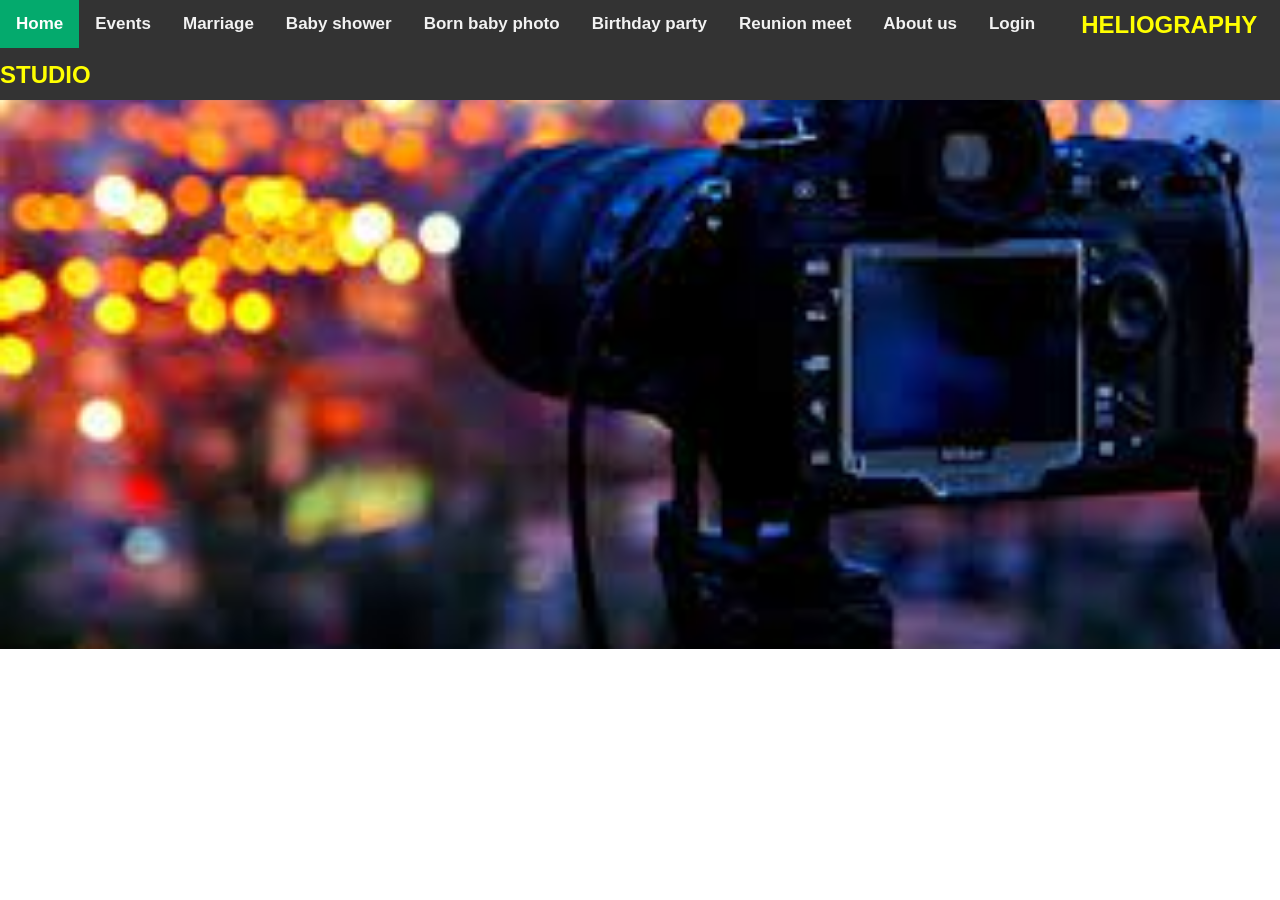
<file: index.html>
<!DOCTYPE html>
<html lang="en">
  <head>
    <meta charset="UTF-8" />
    <meta name="viewport" content="width=device-width, initial-scale=1.0" />
    <title>HELIOGRAPHY STUDIO</title>
    <link rel="stylesheet" href="style.css" />
    <link
      rel="stylesheet"
      href="https://cdnjs.cloudflare.com/ajax/libs/font-awesome/4.7.0/css/font-awesome.min.css"
    />
  </head>
  <body>
    <div class="topnav" id="myTopnav">
      <a href="./index.html" class="active">Home</a>
      <a href="pro events/events.html">Events</a>
      <a href="wedding/wedding.html">Marriage</a>
      <a href="Baby Shower/baby shower.html">Baby shower</a>
      <a href="Newborn Baby/one.html">Born baby photo</a>
      <a href="birthday/birthday.html">Birthday party</a>
      <a href="reunion-webpage/indexs.html">Reunion meet</a>
      <a href="about us/sample.html">About us</a>
      <a href="login-webpage/first.html">Login</a>
      <a href="javascript:void(0);" class="icon" onclick="myFunction()">
        <i class="fa fa-bars"></i
      ></a>
      <span>HELIOGRAPHY STUDIO</span>
    </div>
  </body>
</html>
</file>
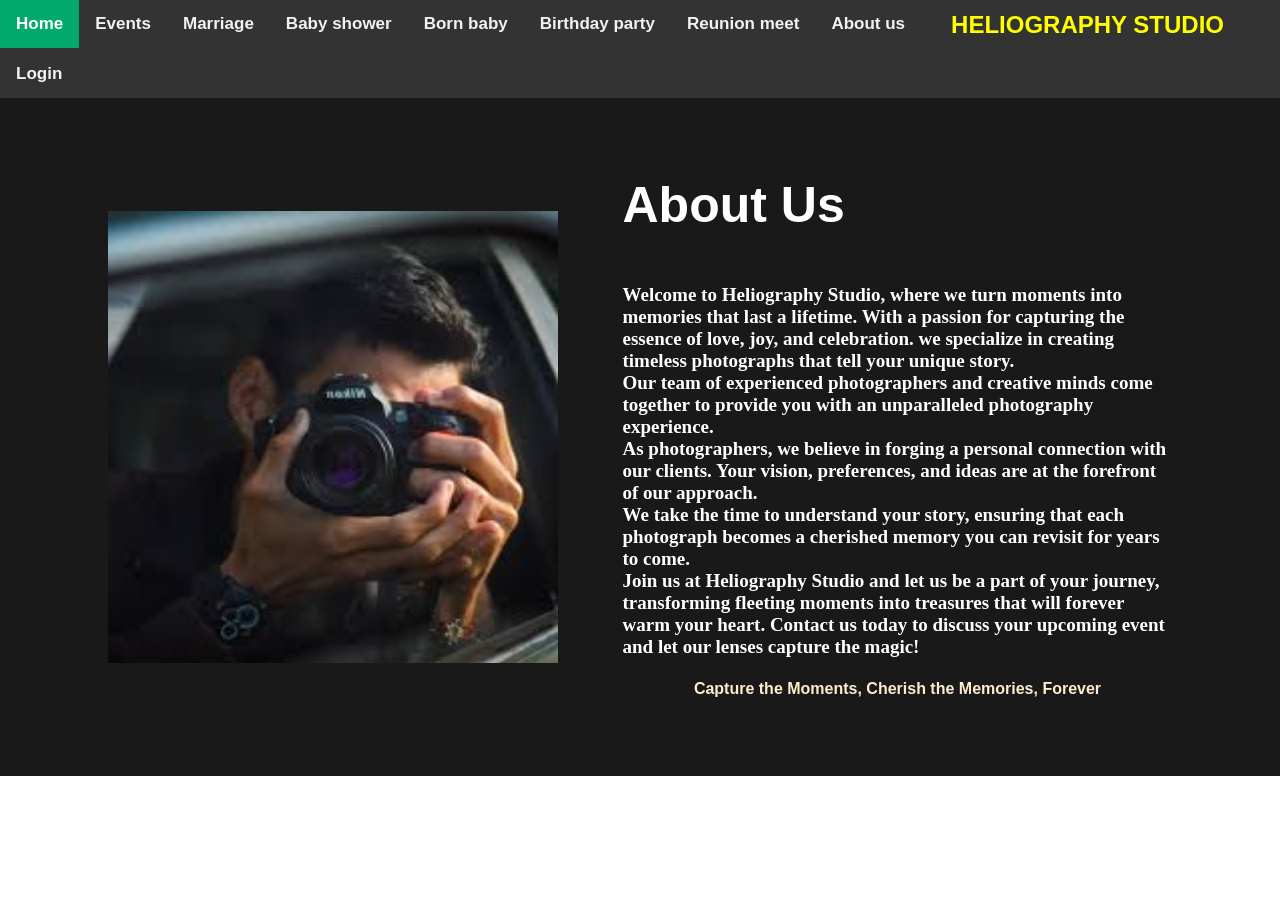
<file: about us/sample.html>
<!DOCTYPE html>
<html lang="en">
<head>
    <meta charset="UTF-8">
    <meta name="viewport" content="width=device-width, initial-scale=1.0">
    <title>about us</title>
    <link rel="stylesheet" href="style.css">
  
</head>
      
<body>
  <div class="topnav" id="myTopnav">
    <span>HELIOGRAPHY STUDIO </span>
    <a href="../index.html" class="active">Home</a>
    <a href="../pro events/events.html">Events</a>
    <a href="../wedding/wedding.html">Marriage</a>
    <a href="../Baby Shower/baby shower.html">Baby shower</a>
    <a href="../Newborn Baby/one.html">Born baby </a>
    <a href="../birthday/birthday.html">Birthday party</a>
    <a href="../reunion-webpage/indexs.html">Reunion meet</a>
    <a href="../about us/sample.html">About us</a>
    <a href="../login-webpage/first.html">Login</a>
    <a href="javascript:void(0);" class="icon" onclick="myFunction()">
        <i class="fa fa-bars"></i>
    </a>
</div>
  <section class="about">
    <div class="main">
      <img src="photographer final photo.jpg">
      <div class="about-text">
        <h1>About us</h1>
    <p >Welcome to Heliography Studio, where we turn moments into memories that last a lifetime.
        With a passion for capturing the essence of love, joy, and celebration.
       we specialize in creating timeless photographs that tell your unique story.<br>
        Our team of experienced photographers and creative minds come together to provide you with an unparalleled photography experience.<br>
        As photographers, we believe in forging a personal connection with our clients. Your vision, preferences, and ideas are at the forefront of our approach. <br>
        We take the time to understand your story, ensuring that each photograph becomes a cherished memory you can revisit for years to come.<br>
  Join us at Heliography Studio and let us be a part of your journey, transforming fleeting moments into treasures that will forever warm your heart. 
  Contact us today to discuss your upcoming event and let our lenses capture the magic! <br>
  <br><h4> Capture the Moments, Cherish the Memories, Forever</h4>
</p>
</h4>
</div>

</div>
</div>
</section>
</head>

</body>
</html>
</file>
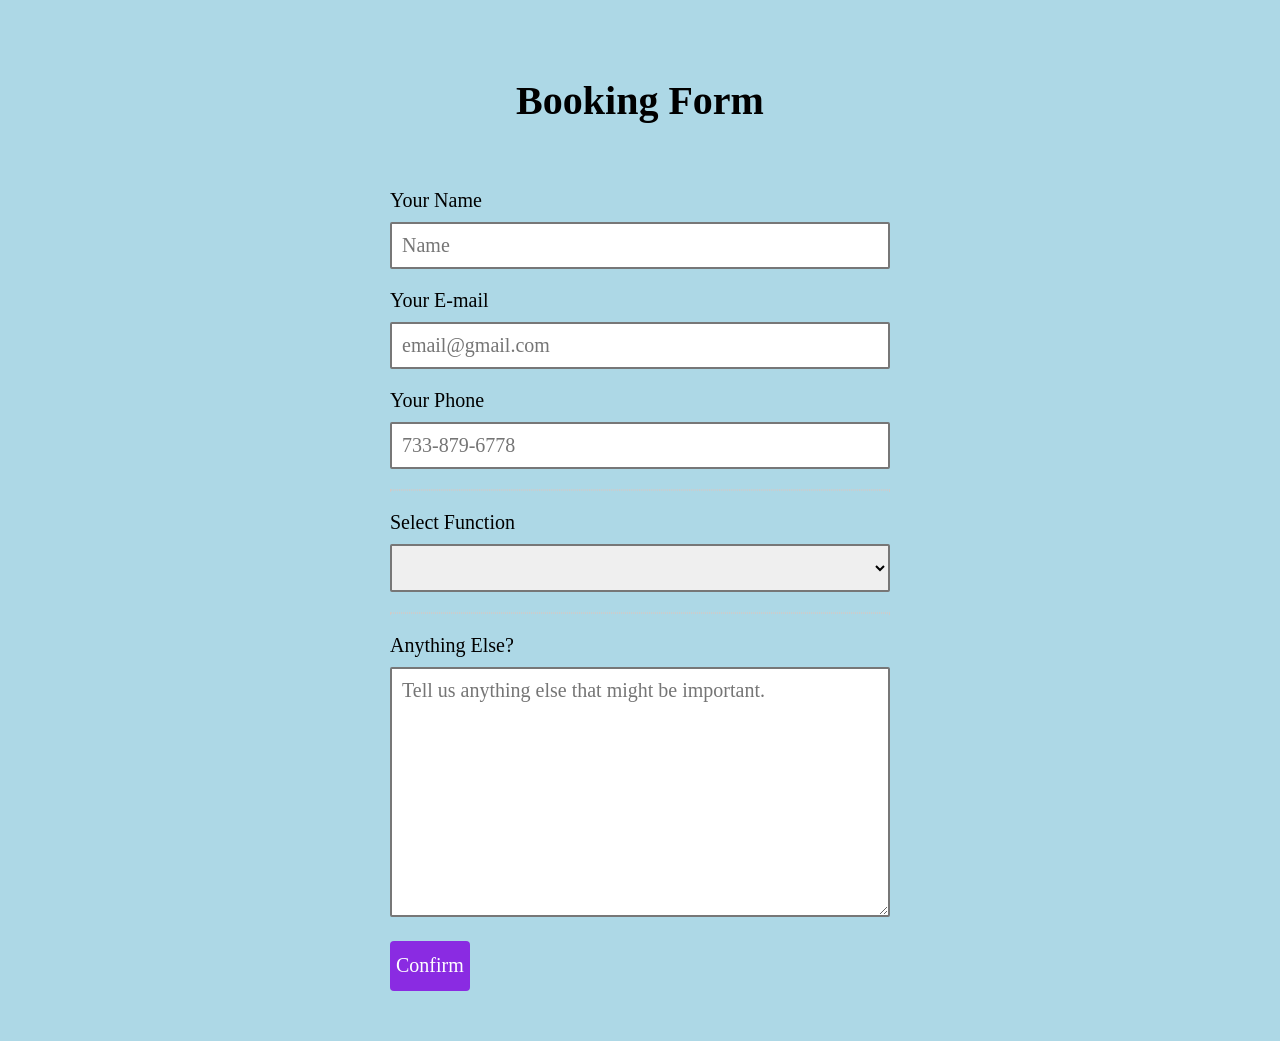
<file: Baby Shower/babyform.html>
<!DOCTYPE html>
<html lang="en">
  <head>
    <meta charset="UTF-8" />
    <meta name="viewport" content="width=device-width, initial-scale=1.0" />
    <title>Booking Form</title>
    <style>
      body {
        width: 500px;
        margin: 0 auto;
        padding: 50px;
        background-color: lightblue;
      }

      div.elem-group {
        margin: 20px 0;
      }

      div.elem-group.inlined {
        width: 49%;
        display: inline-block;
        float: left;
        margin-left: 1%;
      }

      label {
        display: block;
        font-family: "Nanum Gothic";
        padding-bottom: 10px;
        font-size: 1.25em;
      }

      input,
      select,
      textarea {
        border-radius: 2px;
        border: 2px solid #777;
        box-sizing: border-box;
        font-size: 1.25em;
        font-family: "Nanum Gothic";
        width: 100%;
        padding: 10px;
      }

      div.elem-group.inlined input {
        width: 95%;
        display: inline-block;
      }

      textarea {
        height: 250px;
      }

      hr {
        border: 1px dotted #ccc;
      }

      button {
        height: 50px;
        background: blueviolet;
        border: none;
        color: white;
        font-size: 1.25em;
        font-family: "Nanum Gothic";
        border-radius: 4px;
        cursor: pointer;
      }

      button:hover {
        border: 2px solid black;
      }
      h1 {
        font-size: 40px;
        text-align: center;
      }
    </style>
  </head>
  <body>
    <h1>Booking Form</h1>

    <br />
    <form action="#" method="post">
      <div class="elem-group">
        <label for="name">Your Name</label>
        <input
          type="text"
          id="name"
          name="visitor_name"
          placeholder="Name"
          pattern="[A-Z\sa-z]{3,20}"
          required
        />
      </div>
      <div class="elem-group">
        <label for="email">Your E-mail</label>
        <input
          type="email"
          id="email"
          name="visitor_email"
          placeholder="email@gmail.com"
          required
        />
      </div>
      <div class="elem-group">
        <label for="phone">Your Phone</label>
        <input
          type="tel"
          id="phone"
          name="visitor_phone"
          placeholder="733-879-6778"
          pattern="(\d{3})-?\s?(\d{3})-?\s?(\d{4})"
          required
        />
      </div>
      <hr />

      <div class="elem-group">
        <label for="room-selection">Select Function</label>
        <select id="room-selection" name="room_preference" required>
          <option value=""></option>
          <option value="adjacent">baby shower</option>
          <option value="connecting">New born baby</option>
          <option value="adjoining">Birth day</option>
          <option value="adjacent">wedding</option>
          <option value="adjacent">reunion</option>
        </select>
      </div>
      <hr />
      <div class="elem-group">
        <label for="message">Anything Else?</label>
        <textarea
          id="message"
          name="visitor_message"
          placeholder="Tell us anything else that might be important."
          required
        ></textarea>
      </div>
      <button type="submit">Confirm</button>
    </form>
  </body>
</html>
</file>
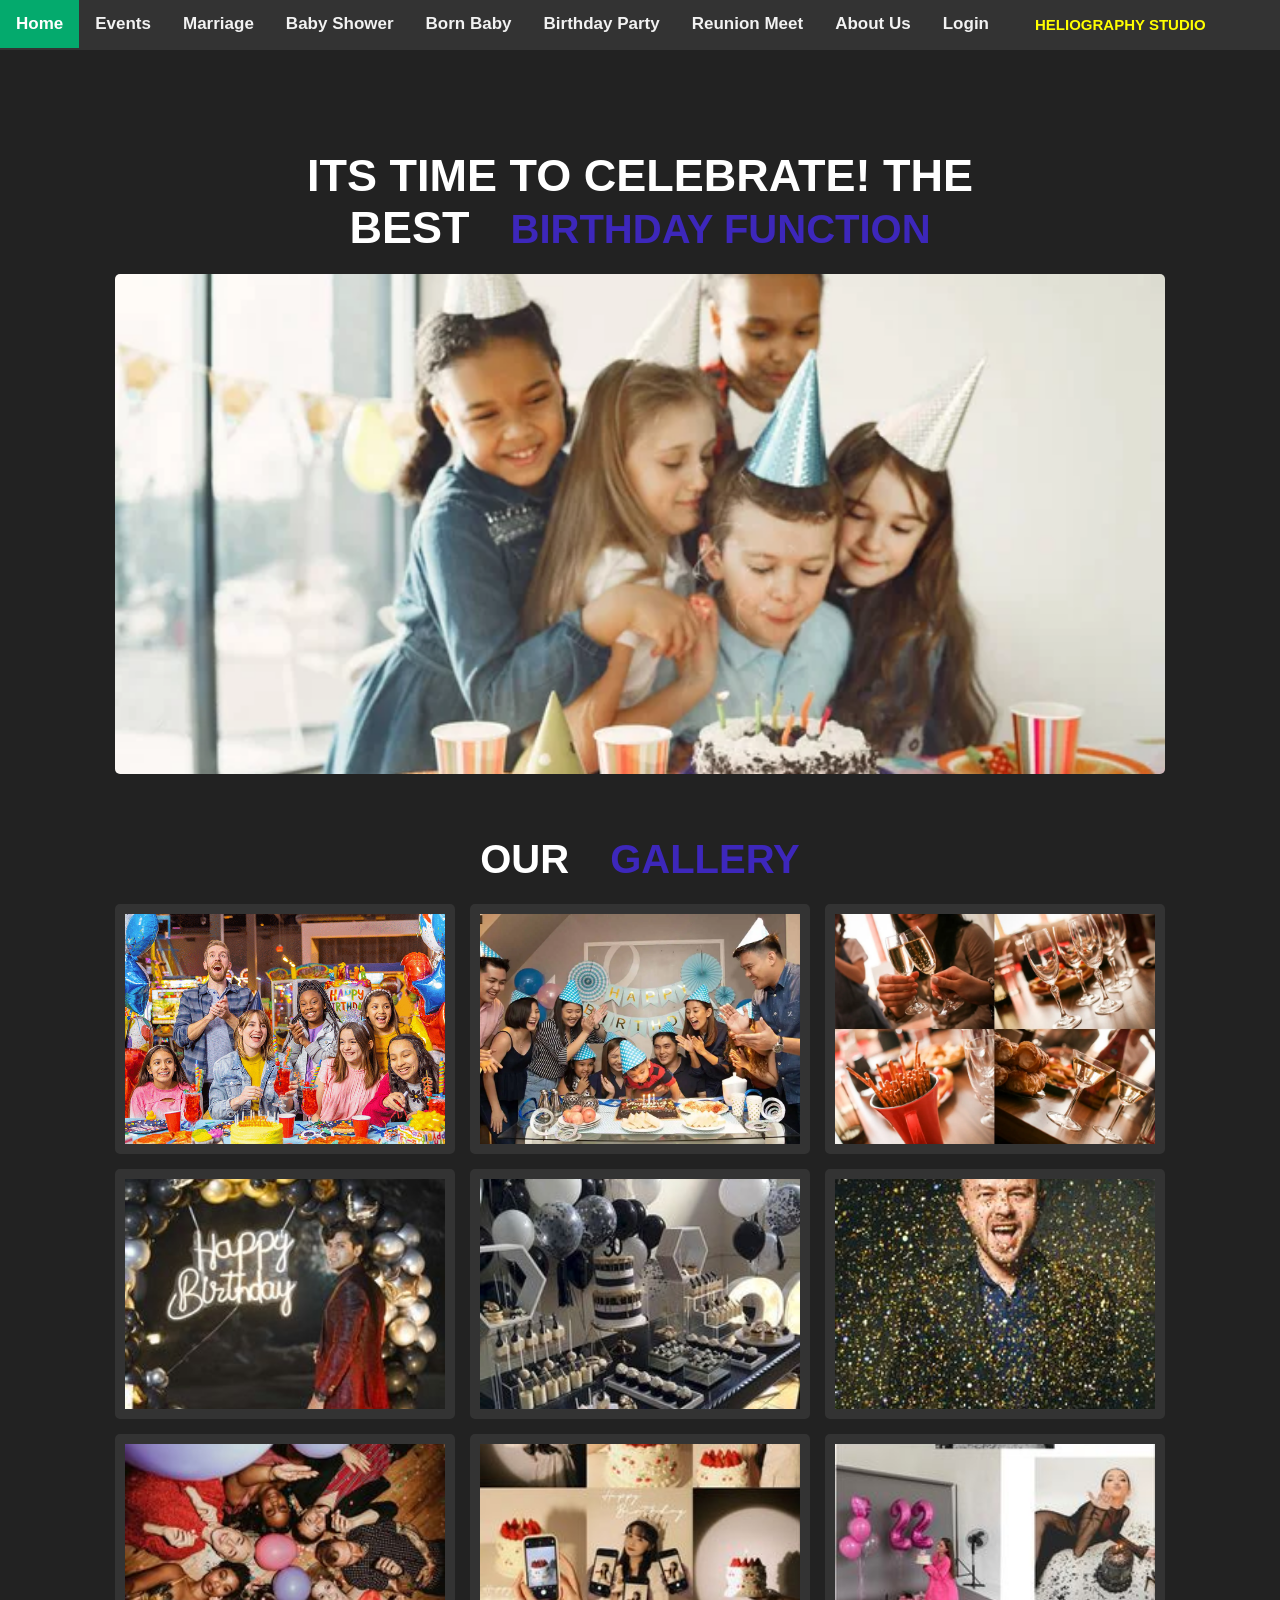
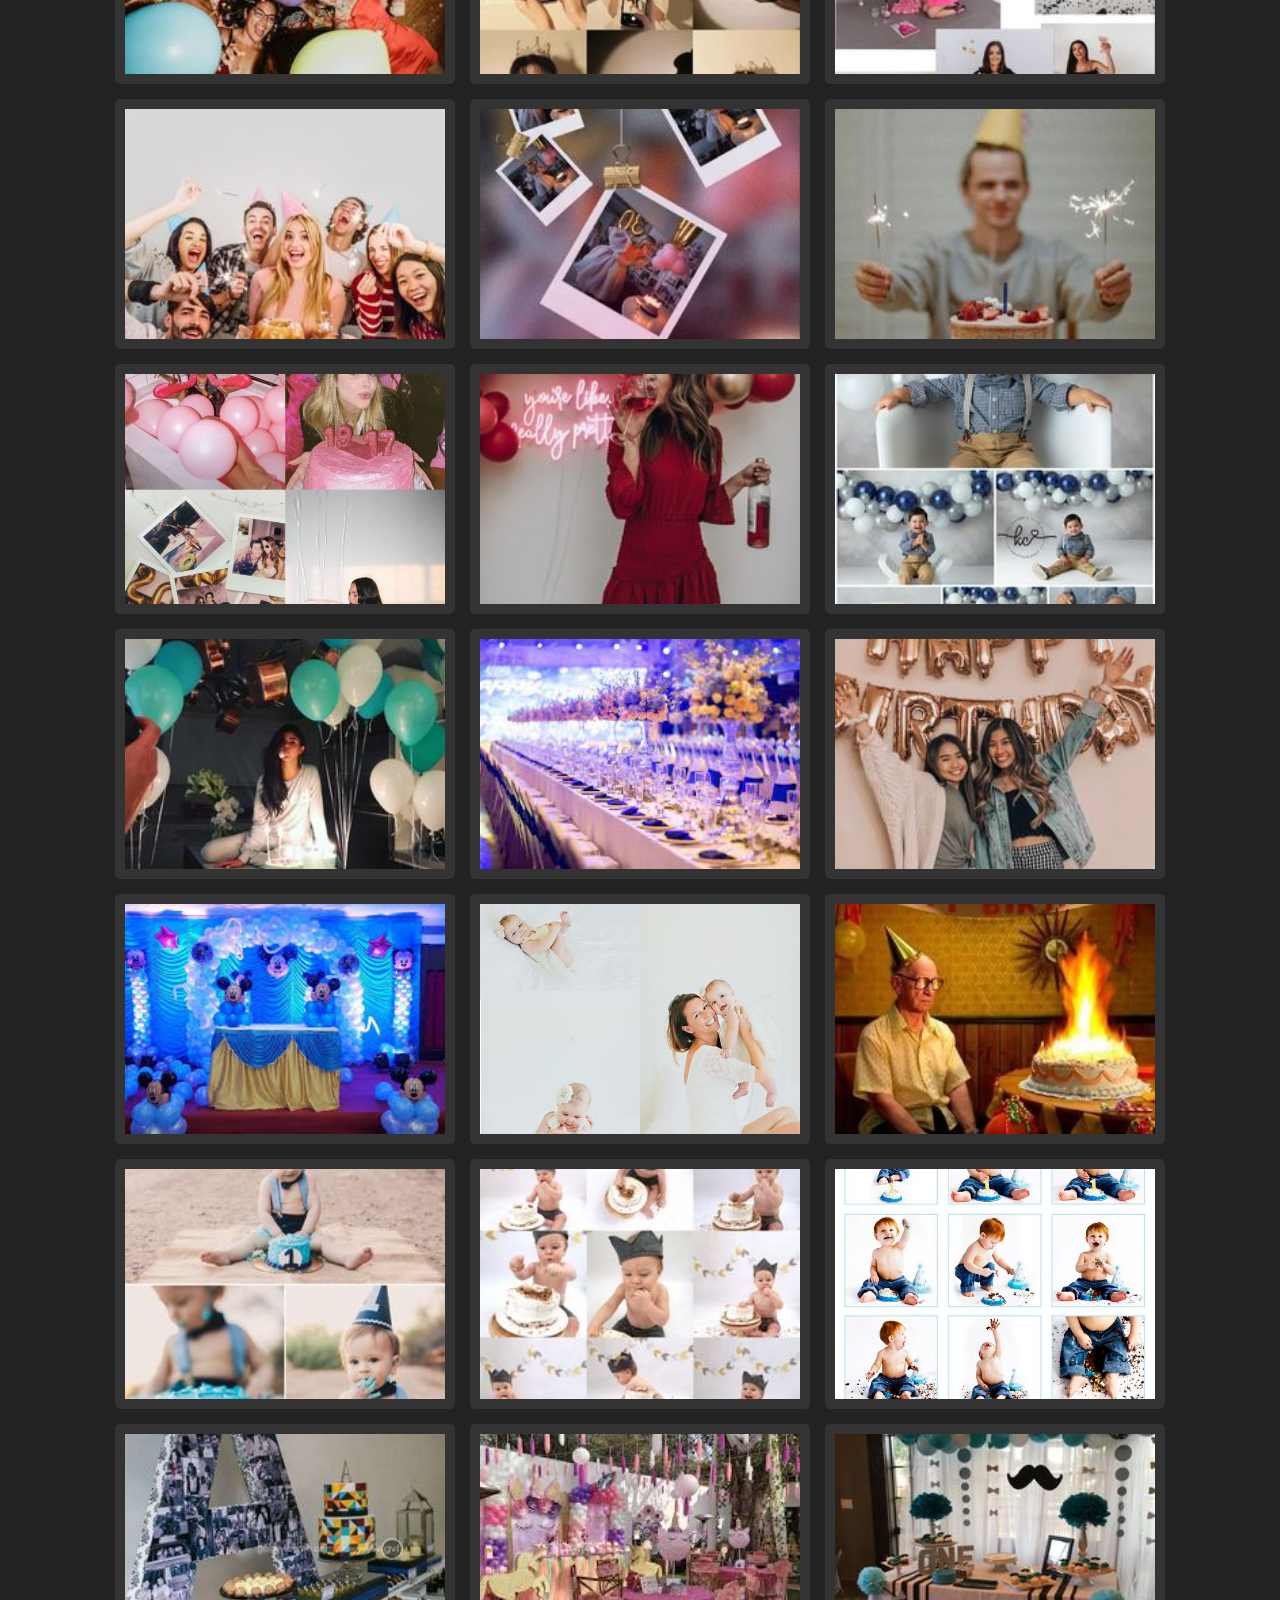
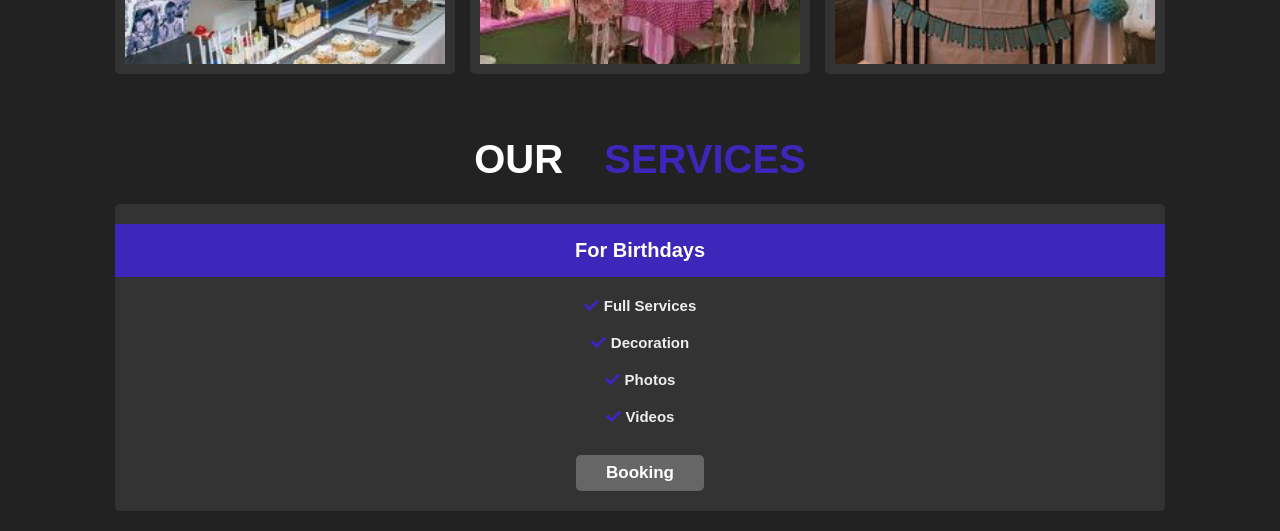
<file: birthday/birthday.html>
<!DOCTYPE html>
<html lang="en">
  <head>
    <meta charset="UTF-8" />
    <meta http-equiv="X-UA-Compatible" content="IE=edge" />
    <meta name="viewport" content="width=device-width, initial-scale=1.0" />
    <title>Birthday</title>
    <link
      rel="stylesheet"
      href="https://cdn.jsdelivr.net/npm/swiper@10/swiper-bundle.min.css"
    />
    <link
      rel="stylesheet"
      href="https://cdnjs.cloudflare.com/ajax/libs/font-awesome/5.15.4/css/all.min.css"
    />
    <link rel="stylesheet" href="birth.css" />
  </head>

  <body>
    <div class="topnav" id="myTopnav">
      <a href="../index.html" class="active">Home</a>
      <a href="../pro events/events.html">Events</a>
      <a href="../wedding/wedding.html">Marriage</a>
      <a href="../Baby Shower/baby shower.html">Baby shower</a>
      <a href="../Newborn Baby/one.html">Born baby </a>
      <a href="../birthday/birthday.html">Birthday party</a>
      <a href="../reunion-webpage/indexs.html">Reunion meet</a>
      <a href="../about us/sample.html">About us</a>
      <a href="../login-webpage/first.html">Login</a>
      <a href="javascript:void(0);" class="icon" onclick="myFunction()">
        <i class="fa fa-bars"></i
      ></a>
      <span>HELIOGRAPHY STUDIO</span>
    </div>

    <section class="home" id="home">
      <div class="content">
        <h3>
          Its time to Celebrate! the best<span style="font-size: 40px">
            birthday Function</span
          >
        </h3>
        <!-- <a href="#" class="btn">contact us</a> -->
      </div>

      <div class="swiper mySwiper home-slider">
        <div class="swiper-wrapper">
          <div class="swiper-slide"><img src="img/img1.jpg" alt="" /></div>
          <div class="swiper-slide"><img src="img/img5.jpg" alt="" /></div>
          <div class="swiper-slide"><img src="img/img6.jpg" alt="" /></div>
          <div class="swiper-slide"><img src="img/img7.jpg" alt="" /></div>
          <div class="swiper-slide"><img src="img/img8.jpg" alt="" /></div>
          <div class="swiper-slide"><img src="img/img9.jpg" alt="" /></div>
          <div class="swiper-slide"><img src="img/img10.jpg" alt="" /></div>
          <div class="swiper-slide"><img src="img/img11.jpg" alt="" /></div>
        </div>
      </div>
    </section>

    <section class="gallery" id="gallery">
      <h1 class="heading">our <span style="font-size: 40px">gallery</span></h1>

      <div class="box-container">
        <div class="box">
          <img src="img/img13.gif" alt="" />
          <h3 class="title">photos and videos</h3>
          <div class="icons">
            <a href="#" class="fas fa-heart"></a>
            <a href="#" class="fas fa-share"></a>
            <a href="#" class="fas fa-eye"></a>
          </div>
        </div>

        <div class="box">
          <img src="img/img14.webp" alt="" />
          <h3 class="title">photos and videos</h3>
          <div class="icons">
            <a href="#" class="fas fa-heart"></a>
            <a href="#" class="fas fa-share"></a>
            <a href="#" class="fas fa-eye"></a>
          </div>
        </div>

        <div class="box">
          <img src="img/img15.webp" alt="" />
          <h3 class="title">photos and videos</h3>
          <div class="icons">
            <a href="#" class="fas fa-heart"></a>
            <a href="#" class="fas fa-share"></a>
            <a href="#" class="fas fa-eye"></a>
          </div>
        </div>

        <div class="box">
          <img src="img/img21.jpg" alt="" />
          <h3 class="title">photos and videos</h3>
          <div class="icons">
            <a href="#" class="fas fa-heart"></a>
            <a href="#" class="fas fa-share"></a>
            <a href="#" class="fas fa-eye"></a>
          </div>
        </div>

        <div class="box">
          <img src="img/img22.jpg" alt="" />
          <h3 class="title">photos and videos</h3>
          <div class="icons">
            <a href="#" class="fas fa-heart"></a>
            <a href="#" class="fas fa-share"></a>
            <a href="#" class="fas fa-eye"></a>
          </div>
        </div>

        <div class="box">
          <img src="img/img23.jpg" alt="" />
          <h3 class="title">photos and videos</h3>
          <div class="icons">
            <a href="#" class="fas fa-heart"></a>
            <a href="#" class="fas fa-share"></a>
            <a href="#" class="fas fa-eye"></a>
          </div>
        </div>

        <div class="box">
          <img src="img/img24.jpg" alt="" />
          <h3 class="title">photos and videos</h3>
          <div class="icons">
            <a href="#" class="fas fa-heart"></a>
            <a href="#" class="fas fa-share"></a>
            <a href="#" class="fas fa-eye"></a>
          </div>
        </div>

        <div class="box">
          <img src="img/img25.jpg" alt="" />
          <h3 class="title">photos and videos</h3>
          <div class="icons">
            <a href="#" class="fas fa-heart"></a>
            <a href="#" class="fas fa-share"></a>
            <a href="#" class="fas fa-eye"></a>
          </div>
        </div>

        <div class="box">
          <img src="img/img26.jpg" alt="" />
          <h3 class="title">photos and videos</h3>
          <div class="icons">
            <a href="#" class="fas fa-heart"></a>
            <a href="#" class="fas fa-share"></a>
            <a href="#" class="fas fa-eye"></a>
          </div>
        </div>

        <div class="box">
          <img src="img/img27.jpg" alt="" />
          <h3 class="title">photos and videos</h3>
          <div class="icons">
            <a href="#" class="fas fa-heart"></a>
            <a href="#" class="fas fa-share"></a>
            <a href="#" class="fas fa-eye"></a>
          </div>
        </div>

        <div class="box">
          <img src="img/img28.jpg" alt="" />
          <h3 class="title">photos and videos</h3>
          <div class="icons">
            <a href="#" class="fas fa-heart"></a>
            <a href="#" class="fas fa-share"></a>
            <a href="#" class="fas fa-eye"></a>
          </div>
        </div>

        <div class="box">
          <img src="img/img29.jpg" alt="" />
          <h3 class="title">photos and videos</h3>
          <div class="icons">
            <a href="#" class="fas fa-heart"></a>
            <a href="#" class="fas fa-share"></a>
            <a href="#" class="fas fa-eye"></a>
          </div>
        </div>

        <div class="box">
          <img src="img/img30.jpg" alt="" />
          <h3 class="title">photos and videos</h3>
          <div class="icons">
            <a href="#" class="fas fa-heart"></a>
            <a href="#" class="fas fa-share"></a>
            <a href="#" class="fas fa-eye"></a>
          </div>
        </div>

        <div class="box">
          <img src="img/img31.jpg" alt="" />
          <h3 class="title">photos and videos</h3>
          <div class="icons">
            <a href="#" class="fas fa-heart"></a>
            <a href="#" class="fas fa-share"></a>
            <a href="#" class="fas fa-eye"></a>
          </div>
        </div>

        <div class="box">
          <img src="img/img32.jpg" alt="" />
          <h3 class="title">photos and videos</h3>
          <div class="icons">
            <a href="#" class="fas fa-heart"></a>
            <a href="#" class="fas fa-share"></a>
            <a href="#" class="fas fa-eye"></a>
          </div>
        </div>

        <div class="box">
          <img src="img/img33.jpg" alt="" />
          <h3 class="title">photos and videos</h3>
          <div class="icons">
            <a href="#" class="fas fa-heart"></a>
            <a href="#" class="fas fa-share"></a>
            <a href="#" class="fas fa-eye"></a>
          </div>
        </div>

        <div class="box">
          <img src="img/img34.jpg" alt="" />
          <h3 class="title">photos and videos</h3>
          <div class="icons">
            <a href="#" class="fas fa-heart"></a>
            <a href="#" class="fas fa-share"></a>
            <a href="#" class="fas fa-eye"></a>
          </div>
        </div>

        <div class="box">
          <img src="img/img35.jpg" alt="" />
          <h3 class="title">photos and videos</h3>
          <div class="icons">
            <a href="#" class="fas fa-heart"></a>
            <a href="#" class="fas fa-share"></a>
            <a href="#" class="fas fa-eye"></a>
          </div>
        </div>

        <div class="box">
          <img src="img/img36.jpg" alt="" />
          <h3 class="title">photos and videos</h3>
          <div class="icons">
            <a href="#" class="fas fa-heart"></a>
            <a href="#" class="fas fa-share"></a>
            <a href="#" class="fas fa-eye"></a>
          </div>
        </div>

        <div class="box">
          <img src="img/img37.jpg" alt="" />
          <h3 class="title">photos and videos</h3>
          <div class="icons">
            <a href="#" class="fas fa-heart"></a>
            <a href="#" class="fas fa-share"></a>
            <a href="#" class="fas fa-eye"></a>
          </div>
        </div>

        <div class="box">
          <img src="img/img38.jpg" alt="" />
          <h3 class="title">photos and videos</h3>
          <div class="icons">
            <a href="#" class="fas fa-heart"></a>
            <a href="#" class="fas fa-share"></a>
            <a href="#" class="fas fa-eye"></a>
          </div>
        </div>

        <div class="box">
          <img src="img/img39.jpg" alt="" />
          <h3 class="title">photos and videos</h3>
          <div class="icons">
            <a href="#" class="fas fa-heart"></a>
            <a href="#" class="fas fa-share"></a>
            <a href="#" class="fas fa-eye"></a>
          </div>
        </div>

        <div class="box">
          <img src="img/img40.jpg" alt="" />
          <h3 class="title">photos and videos</h3>
          <div class="icons">
            <a href="#" class="fas fa-heart"></a>
            <a href="#" class="fas fa-share"></a>
            <a href="#" class="fas fa-eye"></a>
          </div>
        </div>

        <div class="box">
          <img src="img/img41.jpg" alt="" />
          <h3 class="title">photos and videos</h3>
          <div class="icons">
            <a href="#" class="fas fa-heart"></a>
            <a href="#" class="fas fa-share"></a>
            <a href="#" class="fas fa-eye"></a>
          </div>
        </div>

        <div class="box">
          <img src="img/img42.jpg" alt="" />
          <h3 class="title">photos and videos</h3>
          <div class="icons">
            <a href="#" class="fas fa-heart"></a>
            <a href="#" class="fas fa-share"></a>
            <a href="#" class="fas fa-eye"></a>
          </div>
        </div>

        <div class="box">
          <img src="img/img48.jpg" alt="" />
          <h3 class="title">photos and videos</h3>
          <div class="icons">
            <a href="#" class="fas fa-heart"></a>
            <a href="#" class="fas fa-share"></a>
            <a href="#" class="fas fa-eye"></a>
          </div>
        </div>

        <div class="box">
          <img src="img/img44.jpg" alt="" />
          <h3 class="title">photos and videos</h3>
          <div class="icons">
            <a href="#" class="fas fa-heart"></a>
            <a href="#" class="fas fa-share"></a>
            <a href="#" class="fas fa-eye"></a>
          </div>
        </div>
      </div>
    </section>

    <section class="price" id="price">
      <h1 class="heading">our<span style="font-size: 40px"> services</span></h1>

      <div class="box-container">
        <div class="box">
          <h3 class="title">for birthdays</h3>
          <ul>
            <li><i class="fas fa-check"></i>full services</li>
            <li><i class="fas fa-check"></i>Decoration</li>
            <li><i class="fas fa-check"></i>photos</li>
            <li><i class="fas fa-check"></i>videos</li>
          </ul>
          <a href="./birthdayform.html" class="btn">Booking</a>
        </div>
      </div>
    </section>

    <script src="https://cdn.jsdelivr.net/npm/swiper@10/swiper-bundle.min.js"></script>

    <script>
      var swiper = new Swiper(".home-slider", {
        spaceBetween: 200,
        centeredSlides: true,
        autoplay: {
          delay: 1000,
          disableOnInteraction: false,
        },
        pagination: {
          el: ".swiper-pagination",
          clickable: true,
        },
        navigation: {
          nextEl: ".swiper-button-next",
          prevEl: ".swiper-button-prev",
        },
      });
    </script>
  </body>
</html>
</file>
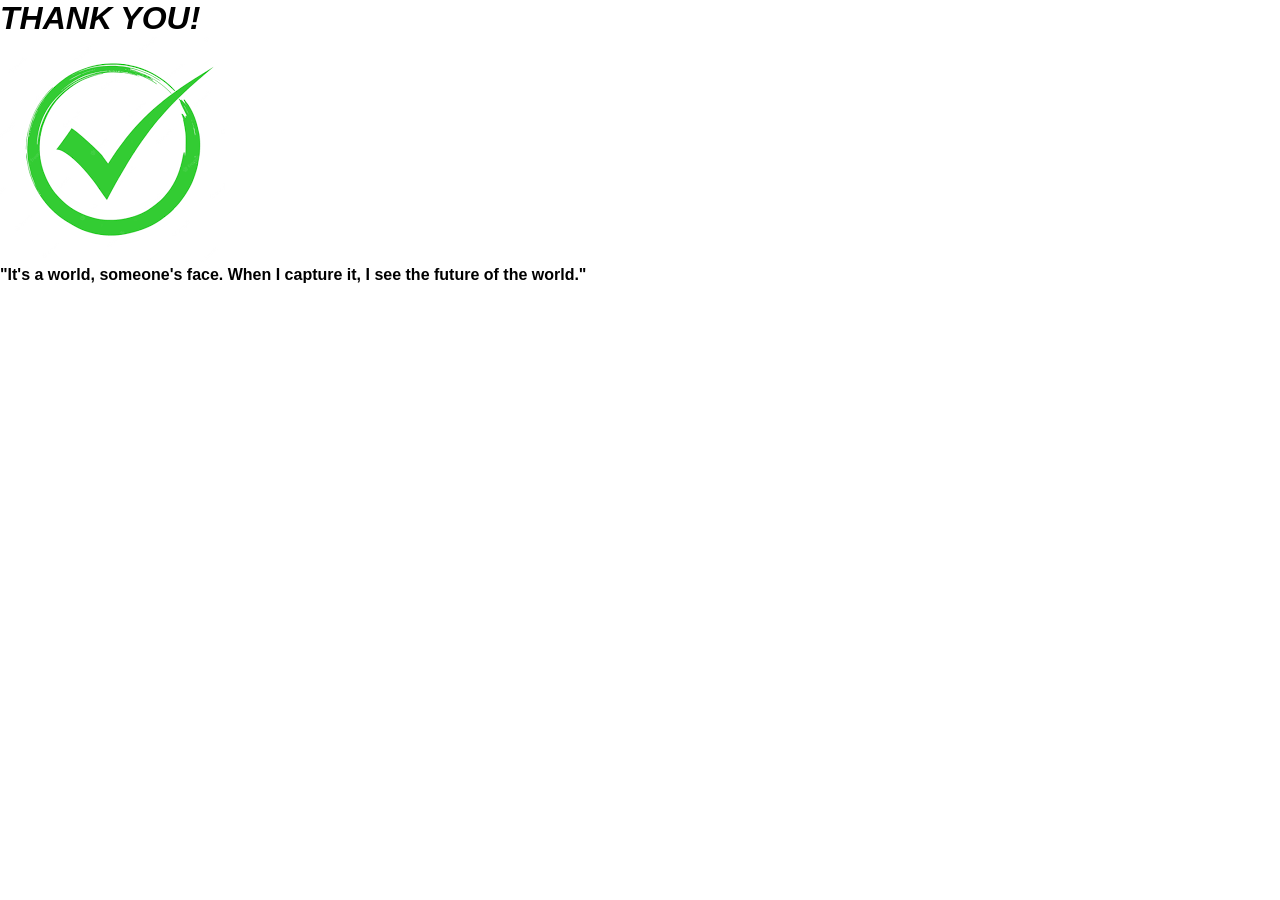
<file: login-webpage/sec.html>
<!DOCTYPE html>
<html lang="en">

<head>
	<meta charset="utf-8" />
	<meta http-equiv="X-UA-Compatible" content="IE=edge,chrome=1" />
	<meta name="viewport" content="width=device-width, initial-scale=1">
	<title>Thank you</title>
	<link href='https://fonts.googleapis.com/css?family=Lato:300,400|Montserrat:700' rel='stylesheet' type='text/css'>
	<style>
		* {
  margin: 0;
  font-family: sans-serif;
  text-decoration: none;
  list-style: none;
  font-weight: bold;
}




span {
  color: yellow;
  font-size: 1.5rem;
  padding-left: 30px;
  line-height: 50px;
}

.topnav {
  background-color: #333;
  overflow: hidden;
}

.topnav a {
  float: left;
  display: block;
  color: #f2f2f2;
  text-align: center;
  padding: 14px 16px;
  text-decoration: none;
  font-size: 15px;
}

.topnav a:hover {
  background-color: #ddd;
  color: black;
}

.topnav a.active {
  background-color: #04AA6D;
  color: white;
}

.topnav .icon {
  display: none;
}

		@import url(//cdnjs.cloudflare.com/ajax/libs/normalize/3.0.1/normalize.min.css);
		@import url(//maxcdn.bootstrapcdn.com/font-awesome/4.2.0/css/font-awesome.min.css);
	</style>
	<link rel="stylesheet" href="https://2-22-4-dot-lead-pages.appspot.com/static/lp918/min/default_thank_you.css">
	<script src="https://2-22-4-dot-lead-pages.appspot.com/static/lp918/min/jquery-1.9.1.min.js"></script>
	<script src="https://2-22-4-dot-lead-pages.appspot.com/static/lp918/min/html5shiv.js"></script>
</head>
<body>

	<header class="site-header" id="header">
		<h1 class="site-header__title" data-lead-id="site-header-title"><i>THANK YOU!</i></h1>
	</header>
    <centre> 
        <img src="download.png">
    </centre>

	<div class="main-content">
		<i class="fa fa-check main-content__checkmark" id="checkmark"></i>
		<p class="main-content__body" data-lead-id="main-content-body"><blockquote>"It's a world, someone's face. When I capture it, I see the future of the world."</blockquote></p>
	</div>


</body>
</html>
    
</body>
</html>
</file>
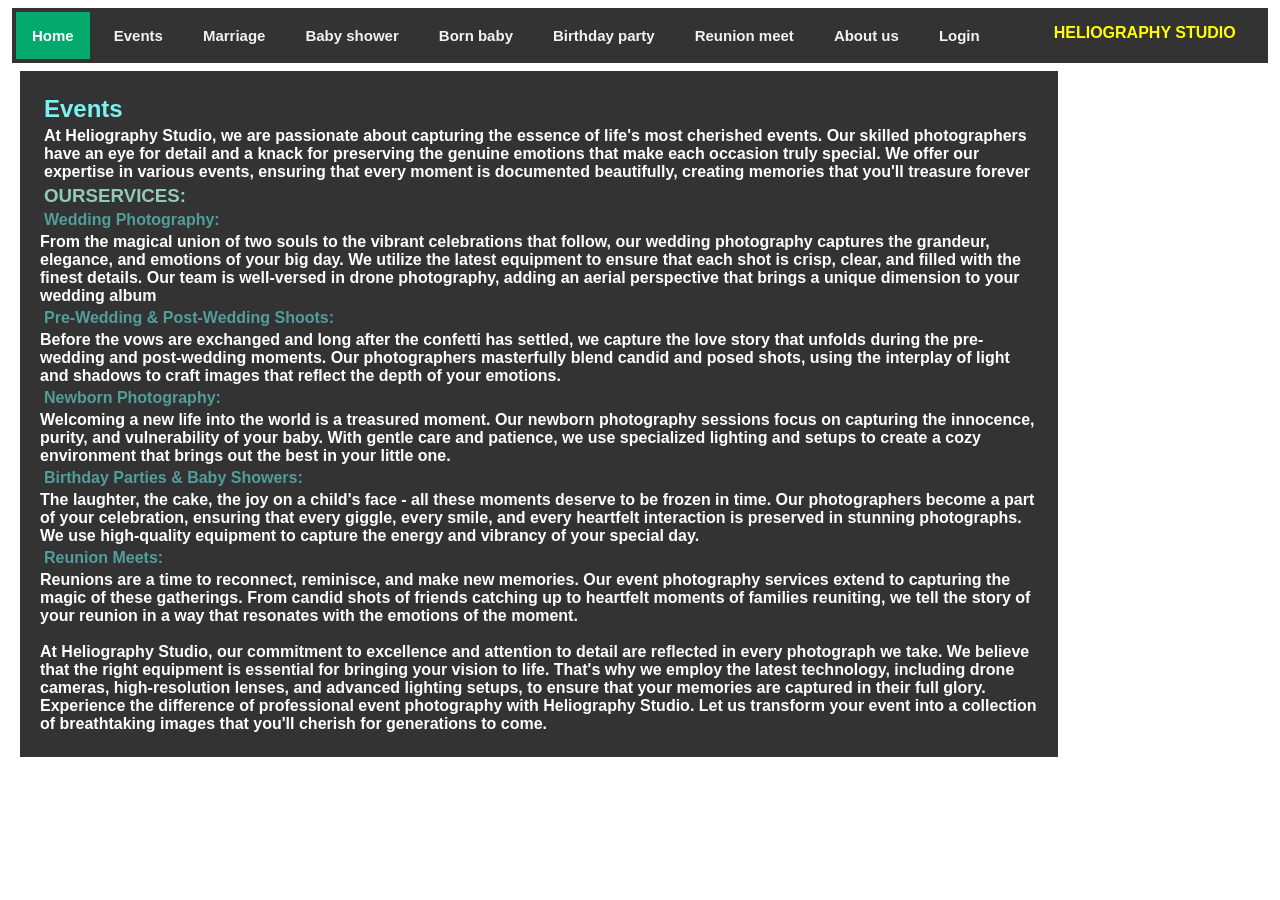
<file: pro events/events.html>
<!DOCTYPE html>
<html lang="en">
<head>
    <meta charset="UTF-8">
    <meta name="viewport" content="width=device-width, initial-scale=1.0">
    <title>Events</title>
    <link rel="stylesheet" href="style.css">
   
</head>
      
<body>
  <div class="topnav" id="myTopnav">
    <span>HELIOGRAPHY STUDIO </span>
    <a href="../index.html" class="active">Home</a>
    <a href="../pro events/events.html">Events</a>
    <a href="../wedding/wedding.html">Marriage</a>
    <a href="../Baby Shower/baby shower.html">Baby shower</a>
    <a href="../Newborn Baby/one.html">Born baby </a>
    <a href="../birthday/birthday.html">Birthday party</a>
    <a href="../reunion-webpage/indexs.html">Reunion meet</a>
    <a href="../about us/sample.html">About us</a>
    <a href="../login-webpage/first.html">Login</a>
    <a href="javascript:void(0);" class="icon" onclick="myFunction()">
        <i class="fa fa-bars"></i>
    </a>
</div>
  <section class="about">
    <div class="container">
      
      <div class="content">
        <h1>Events</h1>
    <p>
      At Heliography Studio, we are passionate about capturing the essence of life's most cherished events. Our skilled photographers have an eye for detail and a knack for preserving the genuine emotions that make each occasion truly special. We offer our expertise in various events,
       ensuring that every moment is documented beautifully, creating memories that you'll treasure forever
    <h3>OURSERVICES:</h3>
    <h4>Wedding Photography:</h4>
     From the magical union of two souls to the vibrant celebrations that follow, our wedding photography captures the grandeur, elegance, and emotions of your big day. We utilize the latest equipment to ensure that each shot is crisp, clear, and filled with the finest details. Our team is well-versed in drone photography, adding an aerial perspective that brings a unique dimension to your wedding album
<br>
  <h4>Pre-Wedding & Post-Wedding Shoots:</h4>
    Before the vows are exchanged and long after the confetti has settled, we capture the love story that unfolds during the pre-wedding and post-wedding moments. Our photographers masterfully blend candid and posed shots, using the interplay of light and shadows to craft images that reflect the depth of your emotions.
<br>
 <h4>Newborn Photography:</h4>
   Welcoming a new life into the world is a treasured moment. Our newborn photography sessions focus on capturing the innocence, purity, and vulnerability of your baby. With gentle care and patience, we use specialized lighting and setups to create a cozy environment that brings out the best in your little one.
<br>
<h4>Birthday Parties & Baby Showers:</h4>
   The laughter, the cake, the joy on a child's face - all these moments deserve to be frozen in time. Our photographers become a part of your celebration, ensuring that every giggle, every smile, and every heartfelt interaction is preserved in stunning photographs. We use high-quality equipment to capture the energy and vibrancy of your special day.
<br>
<h4>Reunion Meets:</h4>
   Reunions are a time to reconnect, reminisce, and make new memories. Our event photography services extend to capturing the magic of these gatherings. From candid shots of friends catching up to heartfelt moments of families reuniting, we tell the story of your reunion in a way that resonates with the emotions of the moment.
<br><br>
At Heliography Studio, our commitment to excellence and attention to detail are reflected in every photograph we take.
 We believe that the right equipment is essential for bringing your vision to life. That's why we employ the latest technology, including drone cameras, high-resolution lenses, and advanced lighting setups, to ensure that your memories are captured in their full glory.
 Experience the difference of professional event photography with Heliography Studio. Let us transform your event into a collection of breathtaking images that you'll cherish for generations to come.

</p>  
</h4>
</div>
</div>
</section>
</head>

</body>
</html>
</file>
<file: style.css>
* {
  margin: 0;
  font-family: sans-serif;
  text-decoration: none;
  list-style: none;
  font-weight: bold;
}

body {
  background-image: url(homepage.jpg);
  height: 500px;
  background-repeat: no-repeat;
  background-position: center;
  background-size: cover;
}

span {
  color: yellow;
  font-size: 1.5rem;
  padding-left: 30px;
  line-height: 50px;
}

.topnav {
  background-color: #333;
  overflow: hidden;
}

.topnav a {
  float: left;
  display: block;
  color: #f2f2f2;
  text-align: center;
  padding: 14px 16px;
  text-decoration: none;
  font-size: 17px;
}

.topnav a:hover {
  background-color: #ddd;
  color: black;
}

.topnav a.active {
  background-color: #04aa6d;
  color: white;
}

.topnav .icon {
  display: none;
}
</file>
<file: about us/style.css>
* {
  margin: 0;
  font-family: sans-serif;
  text-decoration: none;
  list-style: none;
  font-weight: bold;
}

body {
  background-image: url(https://wallpapercave.com/wp/wp1810973.jpg);
  height: 500px;
  background-repeat: no-repeat;
  background-position: center;
  background-size: cover;
}

span {
  color: yellow;
  font-size: 1.5rem;
  padding-left: 30px;
  line-height: 50px;
}

.topnav {
  background-color: #333;
  overflow: hidden;
}

.topnav a {
  float: left;
  display: block;
  color: #f2f2f2;
  text-align: center;
  padding: 14px 16px;
  text-decoration: none;
  font-size: 17px;
}

.topnav a:hover {
  background-color: #ddd;
  color: black;
}

.topnav a.active {
  background-color: #04aa6d;
  color: white;
}

.topnav .icon {
  display: none;
}

* {
  padding: 0;
  margin: 0;
  font-family: "josefin sans", sans-serif;
  box-sizing: border-box;
}
.about {
  width: 100%;
  padding: 78px 0px;
  background-color: #191919;
}
.about img {
  height: auto;
  width: 450px;
}
.about-text {
  width: 550px;
}
.main {
  width: 1130px;
  max-width: 95%;
  margin: 0 auto;
  display: flex;
  align-items: center;
  justify-content: space-around;
}
.about-text h1 {
  color: white;
  font-size: 50px;
  text-transform: capitalize;
  margin-bottom: 50px;
}
.about-text p {
  color: white;
  font-size: 19px;
  font-family: "Arial, Helvetica, sans-serif";
}
.about-text h4 {
  color: blanchedalmond;
  text-align: center;
}
h4 {
  text-align: center;
}
</file>
<file: birthday/birth.css>
* {
  margin: 0;
  font-family: sans-serif;
  text-decoration: none;
  list-style: none;
  font-weight: bold;
}

body {
  background-image: url(https://wallpapercave.com/wp/wp1810973.jpg);
  height: 500px;
  background-repeat: no-repeat;
  background-position: center;
  background-size: cover;
}

span {
  color: yellow;
  font-size: 1.5rem;
  padding-left: 30px;
  line-height: 50px;
}

.topnav {
  background-color: #333;
  overflow: hidden;
}

.topnav a {
  float: left;
  display: block;
  color: #f2f2f2;
  text-align: center;
  padding: 14px 16px;
  text-decoration: none;
  font-size: 17px;
}

.topnav a:hover {
  background-color: #ddd;
  color: black;
}

.topnav a.active {
  background-color: #04aa6d;
  color: white;
}

.topnav .icon {
  display: none;
}

@import url("https://fonts.googleapis.com/css2?family=Nunito:wght@200;600;700&display=swap");
:root {
  --main-color: #3d27bb;
}

* {
  font-family: "Nunito", sans-serif;
  margin: 0;
  padding: 0;
  box-sizing: border-box;
  outline: none;
  border: none;
  text-decoration: none;
  text-transform: capitalize;
  transition: 0.2s linear;
}

html {
  font-size: 62.5%;
  overflow-x: hidden;
  scroll-padding-top: 7rem;
  scroll-behavior: smooth;
}

html::-webkit-scrollbar {
  width: 1rem;
}

html::-webkit-scrollbar-track {
  background: #444;
}

html::-webkit-scrollbar-thumb {
  background: var(--main-color);
  border-radius: 5rem;
}

body {
  background: #222;
}

section {
  padding: 2rem 9%;
}

.heading {
  text-align: center;
  padding: 2rem;
  color: #fff;
  text-transform: uppercase;
  font-size: 4rem;
}

.heading span {
  color: var(--main-color);
  text-transform: uppercase;
}

.btn {
  margin-top: 1rem;
  display: inline-block;
  padding: 0.8rem 3rem;
  font-size: 1.7rem;
  border-radius: 0.5rem;
  background: #666;
  color: #fff;
  cursor: pointer;
  font-weight: 600;
}

.btn:hover {
  background: var(--main-color);
}

.home .content {
  text-align: center;
  padding-top: 6rem;
  margin: 2rem auto;
  max-width: 70rem;
}
.home .content h3 {
  color: #fff;
  font-size: 4.5rem;
  text-transform: uppercase;
}

.home .content h3 span {
  color: var(--main-color);
  text-transform: uppercase;
}

.home .home-slider .swiper-slide {
  overflow: hidden;
  border-radius: 0.5rem;
  height: 50rem;
  width: 35rem;
}
.home .home-slider .swiper-slide img {
  height: 100%;
  width: 100%;
  object-fit: cover;
}

.gallery .box-container {
  display: grid;
  grid-template-columns: repeat(auto-fit, minmax(27rem, 1fr));
  gap: 1.5rem;
}

.gallery .box-container .box {
  position: relative;
  border: 1rem solid #333;
  border-radius: 0.5rem;
  height: 25rem;
  cursor: pointer;
  overflow: hidden;
}

.gallery .box-container .box img {
  height: 100%;
  width: 100%;
  object-fit: cover;
}

.gallery .box-container .box:hover img {
  transform: scale(1.1);
  filter: grayscale();
}

.gallery .box-container .box .title {
  position: absolute;
  top: -10rem;
  left: 0;
  right: 0;
  background: #333;
  color: #fff;
  text-align: center;
  padding-bottom: 1rem;
  font-size: 2rem;
}

.gallery .box-container .box:hover .title {
  top: 0;
}

.gallery .box-container .box .icons {
  position: absolute;
  bottom: -10rem;
  left: 0;
  right: 0;
  background: #333;
  padding-top: 1rem;
  text-align: center;
}

.gallery .box-container .box:hover .icons {
  bottom: 0;
}

.gallery .box-container .box .icons a {
  font-size: 2rem;
  margin: 1rem 1rem;
  color: #fff;
}

.gallery .box-container .box .icons a:hover {
  color: var(--main-color);
}

.price .box-container {
  display: grid;
  grid-template-columns: repeat(auto-fit, minmax(25rem, 1fr));
  gap: 1.5rem;
}

.price .box-container .box {
  padding: 2rem 0;
  background: #333;
  border-radius: 0.5rem;
  text-align: center;
}

.price .box-container .box:hover {
  transform: scale(1.03);
}

.price .box-container .box .title {
  background: var(--main-color);
  color: #fff;
  padding: 1.5rem 0;
  font-size: 2rem;
}

.price .box-container .box .amount {
  color: #fff;
  padding-top: 2rem;
  font-size: 2rem;
}

.price .box-container .box ul {
  list-style-type: none;
  padding: 1rem 0;
}

.price .box-container .box ul li {
  font-size: 1.5rem;
  color: #eee;
  padding: 1rem 0;
}

.price .box-container .box ul li i {
  color: var(--main-color);
  padding-right: 0.5rem;
}

.contact form {
  max-width: 70rem;
  margin: 1rem auto;
  text-align: center;
}

.contact form .inputbox {
  display: flex;
  justify-content: space-between;
  flex-wrap: wrap;
}

.contact form .inputbox input,
.contact form textarea {
  width: 100%;
  background: #333;
  border-radius: 0.5rem;
  padding: 1rem;
  margin: 0.7rem 0;
  font-size: 1.5rem;
  color: #fff;
  text-transform: none;
}

.contact form .inputbox input::placeholder,
.contact form textarea::placeholder {
  color: #eee;
  text-transform: capitalize;
}

.contact form .inputbox input::focus,
.contact form textarea::focus {
  background: #444;
}

.contact form .inputbox input {
  width: 49%;
}
.contact form textarea {
  resize: none;
}
</file>
<file: pro events/style.css>
* {
  margin: 0;
  font-family: sans-serif;
  text-decoration: none;
  list-style: none;
  font-weight: bold;
}

body {
  background-image: url(https://wallpapercave.com/wp/wp1810973.jpg);
  height: 500px;
  background-repeat: no-repeat;
  background-position: center;
  background-size: cover;
}

span {
  color: yellow;
  font-size: 1.0rem;
  padding-left: 50px;
  line-height: 50px;
}

.topnav {
  background-color: #333;
  overflow: hidden;
}

.topnav a {
  float: left;
  display: block;
  color: #f2f2f2;
  text-align: center;
  padding: 15px 16px;
  text-decoration: none;
  font-size: 15px;
}

.topnav a:hover {
  background-color: #ddd;
  color: black;
}

.topnav a.active {
  background-color: #04AA6D;
  color: white;
}

.topnav .icon {
  display: none;
}



*{
    margin:4px;
    font-family: sans-serif;
    color: white;
 }

body{
    background-image: url("https://images.pexels.com/photos/370799/pexels-photo-370799.jpeg?auto=compress&cs=tinysrgb&w=600");
    height:700%;
    background-repeat: no-repeat;
    background-position: center;
    background-size: cover;
  }
  .container{
    display: flex;
  }
  .content{
    width: 80%;
    padding: 20px;
    background-color:#333;
  }
  .content h1{
    color:rgb(122, 242, 244);
    width: 40px;
    font-weight: bold;
  }
  .content h3{
    color:rgb(149, 202, 181);
    width: 20px;
    font-weight: bold;
   }
   .content h4{
    color:rgb(81, 158, 154);
    width:20 ;
    font-weight: bold;
   }
</file>
